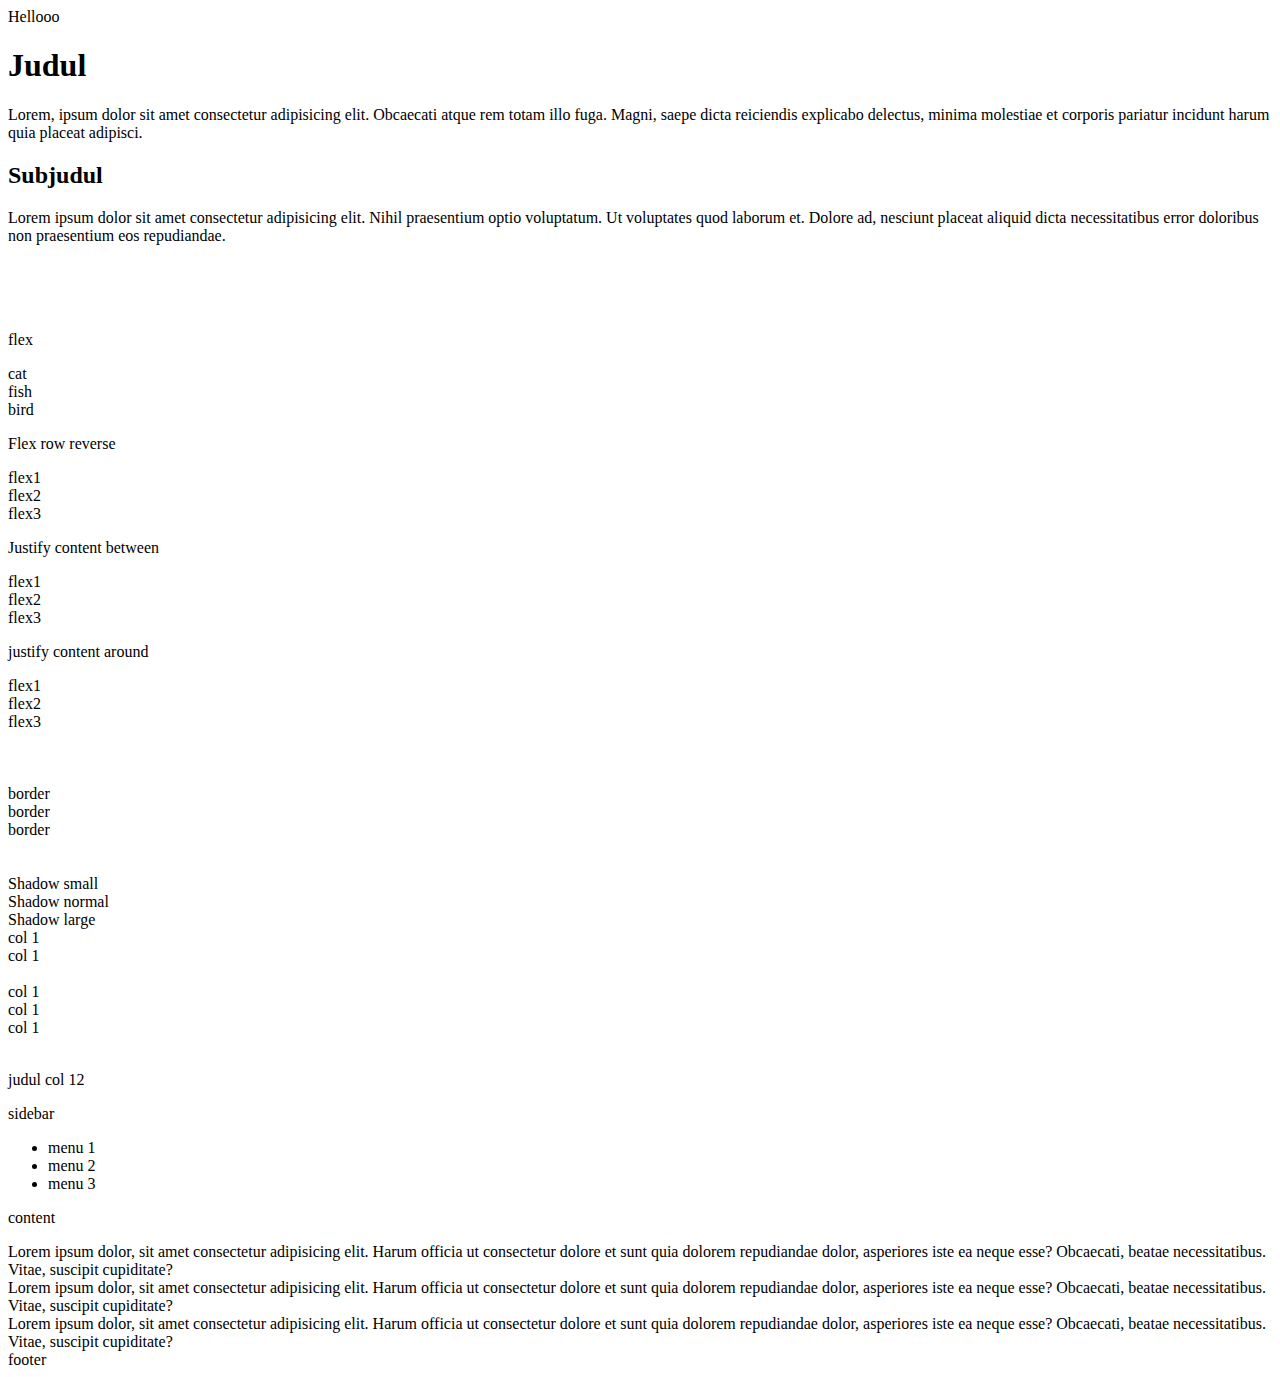
<file: Minggu 3/latihan/index.html>
<!DOCTYPE html>
<html lang="en">
<head>
    <meta charset="UTF-8">
    <meta name="viewport" content="width=device-width, initial-scale=1.0">
    <title>Latihan Bootstrap</title>
    <!--CSS BOOTSTRAP-->
    <link href="https://cdn.jsdelivr.net/npm/bootstrap@5.3.2/dist/css/bootstrap.min.css" rel="stylesheet" integrity="sha384-T3c6CoIi6uLrA9TneNEoa7RxnatzjcDSCmG1MXxSR1GAsXEV/Dwwykc2MPK8M2HN" crossorigin="anonymous">
</head>
<body>
    <div class="p-3 bg-primary mt-5 mb-3 text-center">Hellooo</div>
    <div class="bg-primary">
        <h1 class="text-light text-decoration-underliine">Judul</h1>
        <p class="text-center text-light fw-semibold">Lorem, ipsum dolor sit amet consectetur adipisicing elit. Obcaecati atque rem totam illo fuga. Magni, saepe dicta reiciendis explicabo delectus, minima molestiae et corporis pariatur incidunt harum quia placeat adipisci.</p>
        <h2 class=text-light text-decoration-underline">Subjudul</h2>
        <p class="text-center text-warning fw-bolder">Lorem ipsum dolor sit amet consectetur adipisicing elit. Nihil praesentium optio voluptatum. Ut voluptates quod laborum et. Dolore ad, nesciunt placeat aliquid dicta necessitatibus error doloribus non praesentium eos repudiandae.</p>
        <br>
        <br>
        <br>
        <div class="bg-secondary p-3">
            <p class="text-light">flex</p>
            <div class="d-flex">
                <div class="bg-success p-3 text-light">cat</div>
                <div class="bg-danger p-3 text-light">fish</div>
                <div class="bg-warning p-3 text-light">bird</div>
              </div>
        </div>
        <!--Flex kebalik-->
        <div class="bg-secondary p-3">
            <p class="text-light text-end">Flex row reverse</p>
            <div class="d-flex flex-row-reverse">
                <div class="bg-success p-3  text-light">flex1</div>
                <div class="bg-danger p-3 text-light">flex2</div>
                <div class="bg-warning p-3 text-light">flex3</div>
              </div>
        </div>
        <!--Justify content between-->
        <div class="bg-secondary p-3">
            <p class="text-light text-center">Justify content between</p>
            <div class="d-flex justify-content-between">
                <div class="bg-success p-3  text-light">flex1</div>
                <div class="bg-danger p-3 text-light">flex2</div>
                <div class="bg-warning p-3 text-light">flex3</div>
              </div>
        </div>
        <!--justify content around-->
        <div class="bg-secondary p-3">
            <p class="text-light text-center">justify content around</p>
            <div class="d-flex justify-content-around">
                <div class="bg-success p-3  text-light">flex1</div>
                <div class="bg-danger p-3 text-light">flex2</div>
                <div class="bg-warning p-3 text-light">flex3</div>
              </div>
        </div>
</div>
    </div>
    <br>
    <br>
    <br>
    <div>
        <div class="d-flex">
            <div class="border border-4 border-dark bg-info p-3 ">border</div>
        <div class="border border-4 border-dark bg-info p-3 rounded-circle">border</div>
        <div class="border border-start-0 border-top-0 border-4 border-dark bg-info p-3 rounded-circle">border</div>
        </div>
    </div>
    <br><br>
    <div class="shadow-sm p-3 mb-4">Shadow small</div>
    <div class="shadow p-3 mb-4">Shadow normal</div>
    <div class="shadow-lg p-3 mb-4">Shadow large</div>
    <!-- layout -->
    <div class="row">
        <div class="col-4 bg-danger p-3"> col 1</div>
        <div class="col-6 bg-primary p-3"> col 1</div>
    </div>
    <br>
    <div class="row">
        <div class="col-4 bg-danger p-3"> col 1</div>
        <div class="col-4 bg-primary p-3"> col 1</div>
        <div class="col-4 bg-warning p-3"> col 1</div>
    </div>
    <br>

    <div class="row text-light">
        <div class="col-12 bg-danger">
            <p class="text-light text-center">judul col 12</p>
        </div>
        <div class="col-3 bg-warning">
            <p>sidebar</p>
            <ul>
                <li>menu 1</li>
                <li>menu 2</li>
                <li>menu 3</li>
            </ul>
        </div>
        <div class="col-9 bg-success">
            <p>content</p>
            <div class="row">
                <div class="col-3">
                    <div class="box bg-dark">
                        Lorem ipsum dolor, sit amet consectetur adipisicing elit. Harum officia ut consectetur dolore et
                        sunt quia dolorem repudiandae dolor, asperiores iste ea neque esse? Obcaecati, beatae
                        necessitatibus. Vitae, suscipit cupiditate?
                    </div>
                </div>
                <div class="col-3">
                    <div class="box bg-dark">
                        Lorem ipsum dolor, sit amet consectetur adipisicing elit. Harum officia ut consectetur dolore et
                        sunt quia dolorem repudiandae dolor, asperiores iste ea neque esse? Obcaecati, beatae
                        necessitatibus. Vitae, suscipit cupiditate?
                    </div>
                </div>
                <div class="col-3">
                    <div class="box bg-dark">
                        Lorem ipsum dolor, sit amet consectetur adipisicing elit. Harum officia ut consectetur dolore et
                        sunt quia dolorem repudiandae dolor, asperiores iste ea neque esse? Obcaecati, beatae
                        necessitatibus. Vitae, suscipit cupiditate?
                    </div>
                </div>
            </div>
        </div>
        <div class="col-12 bg-primary text-center"> footer</div>
    </div>
    
    <!--JS BOOTSTRAP-->
    <script src="https://cdn.jsdelivr.net/npm/bootstrap@5.3.2/dist/js/bootstrap.bundle.min.js" integrity="sha384-C6RzsynM9kWDrMNeT87bh95OGNyZPhcTNXj1NW7RuBCsyN/o0jlpcV8Qyq46cDfL" crossorigin="anonymous"></script>
</body>
</html>
</file>
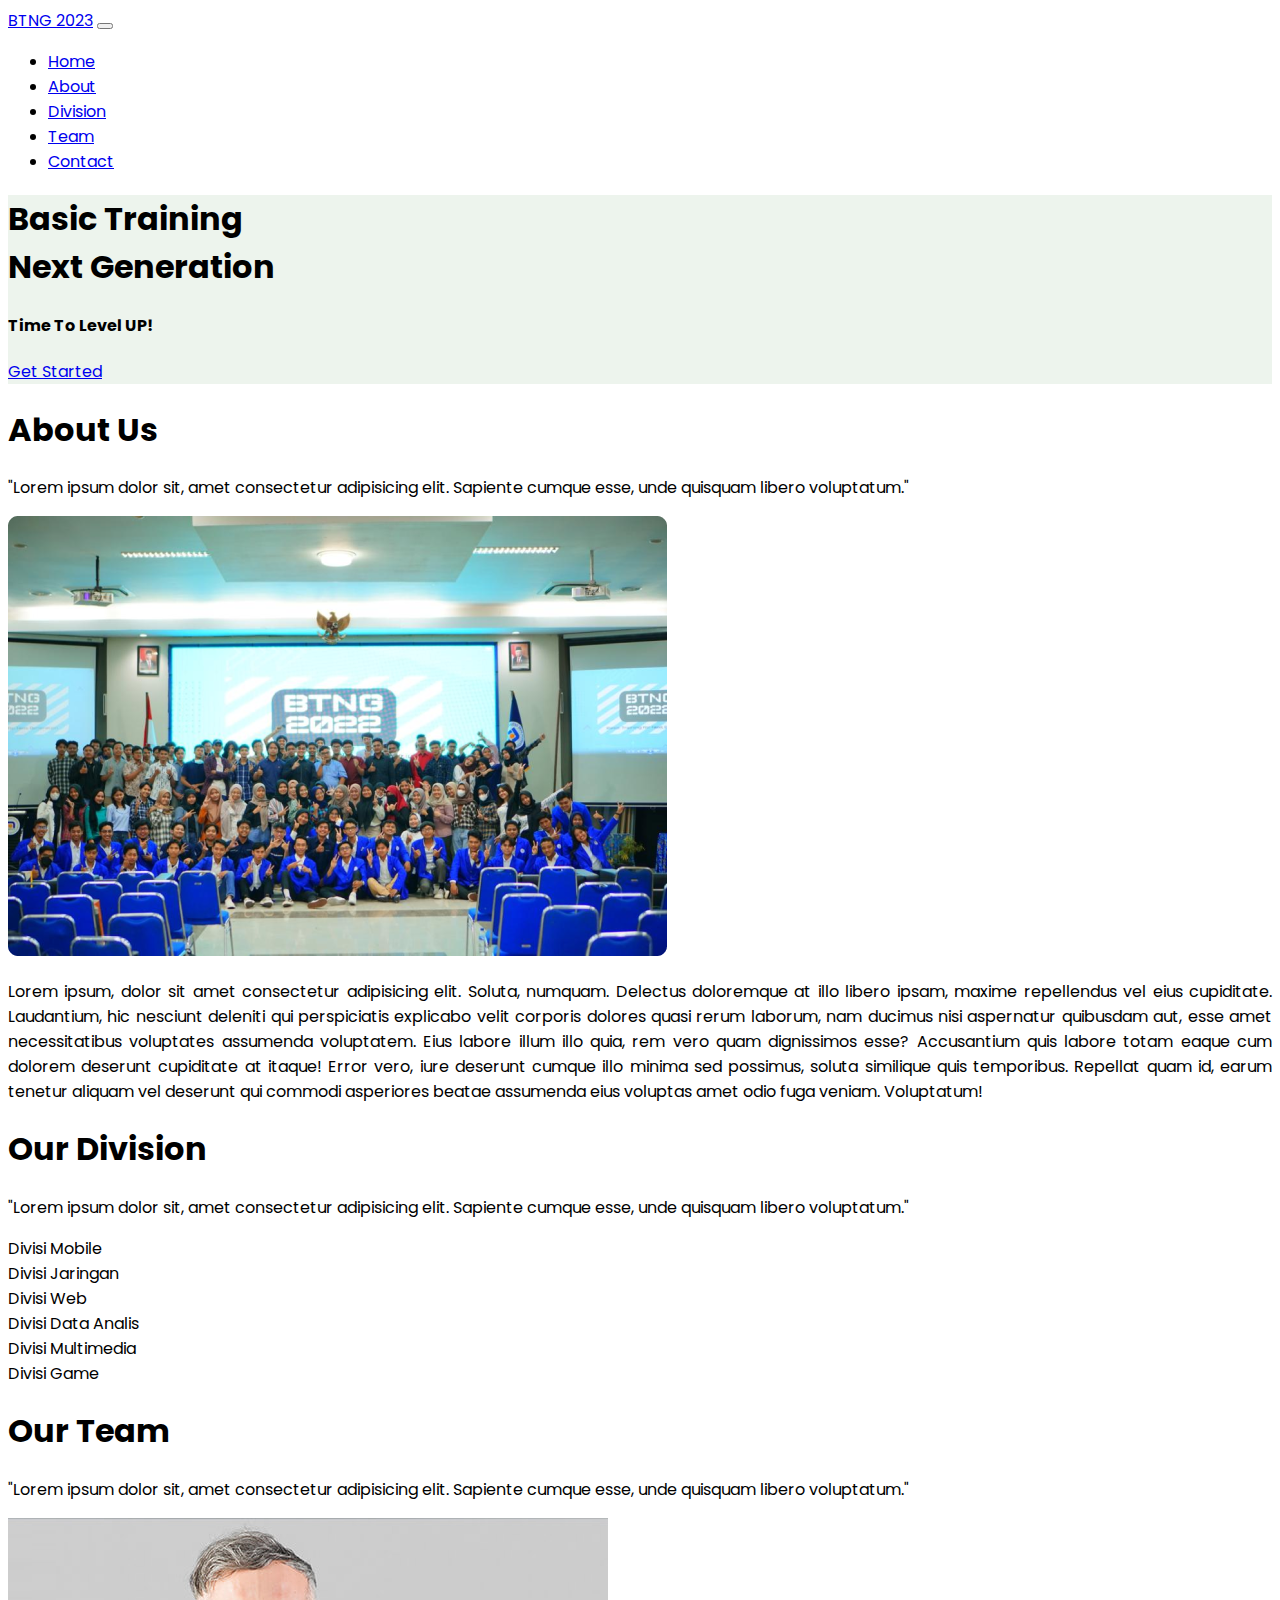
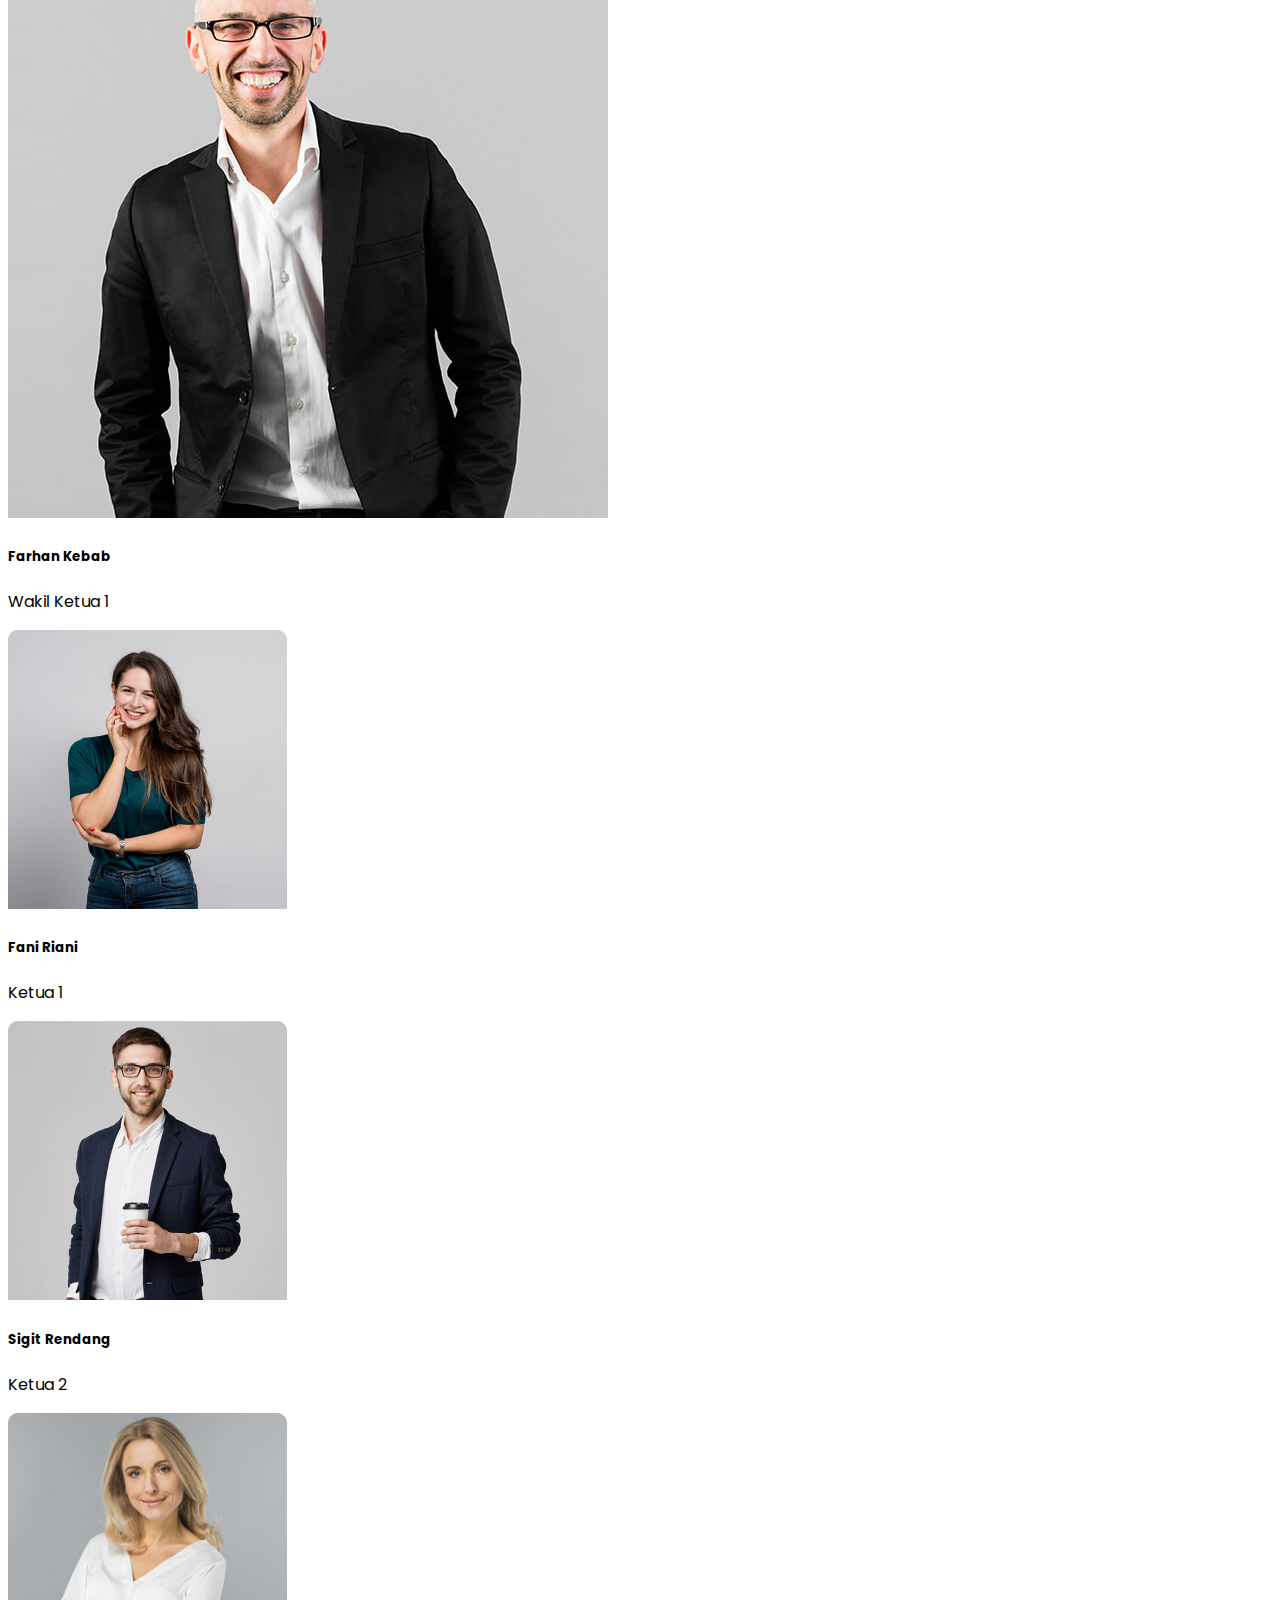
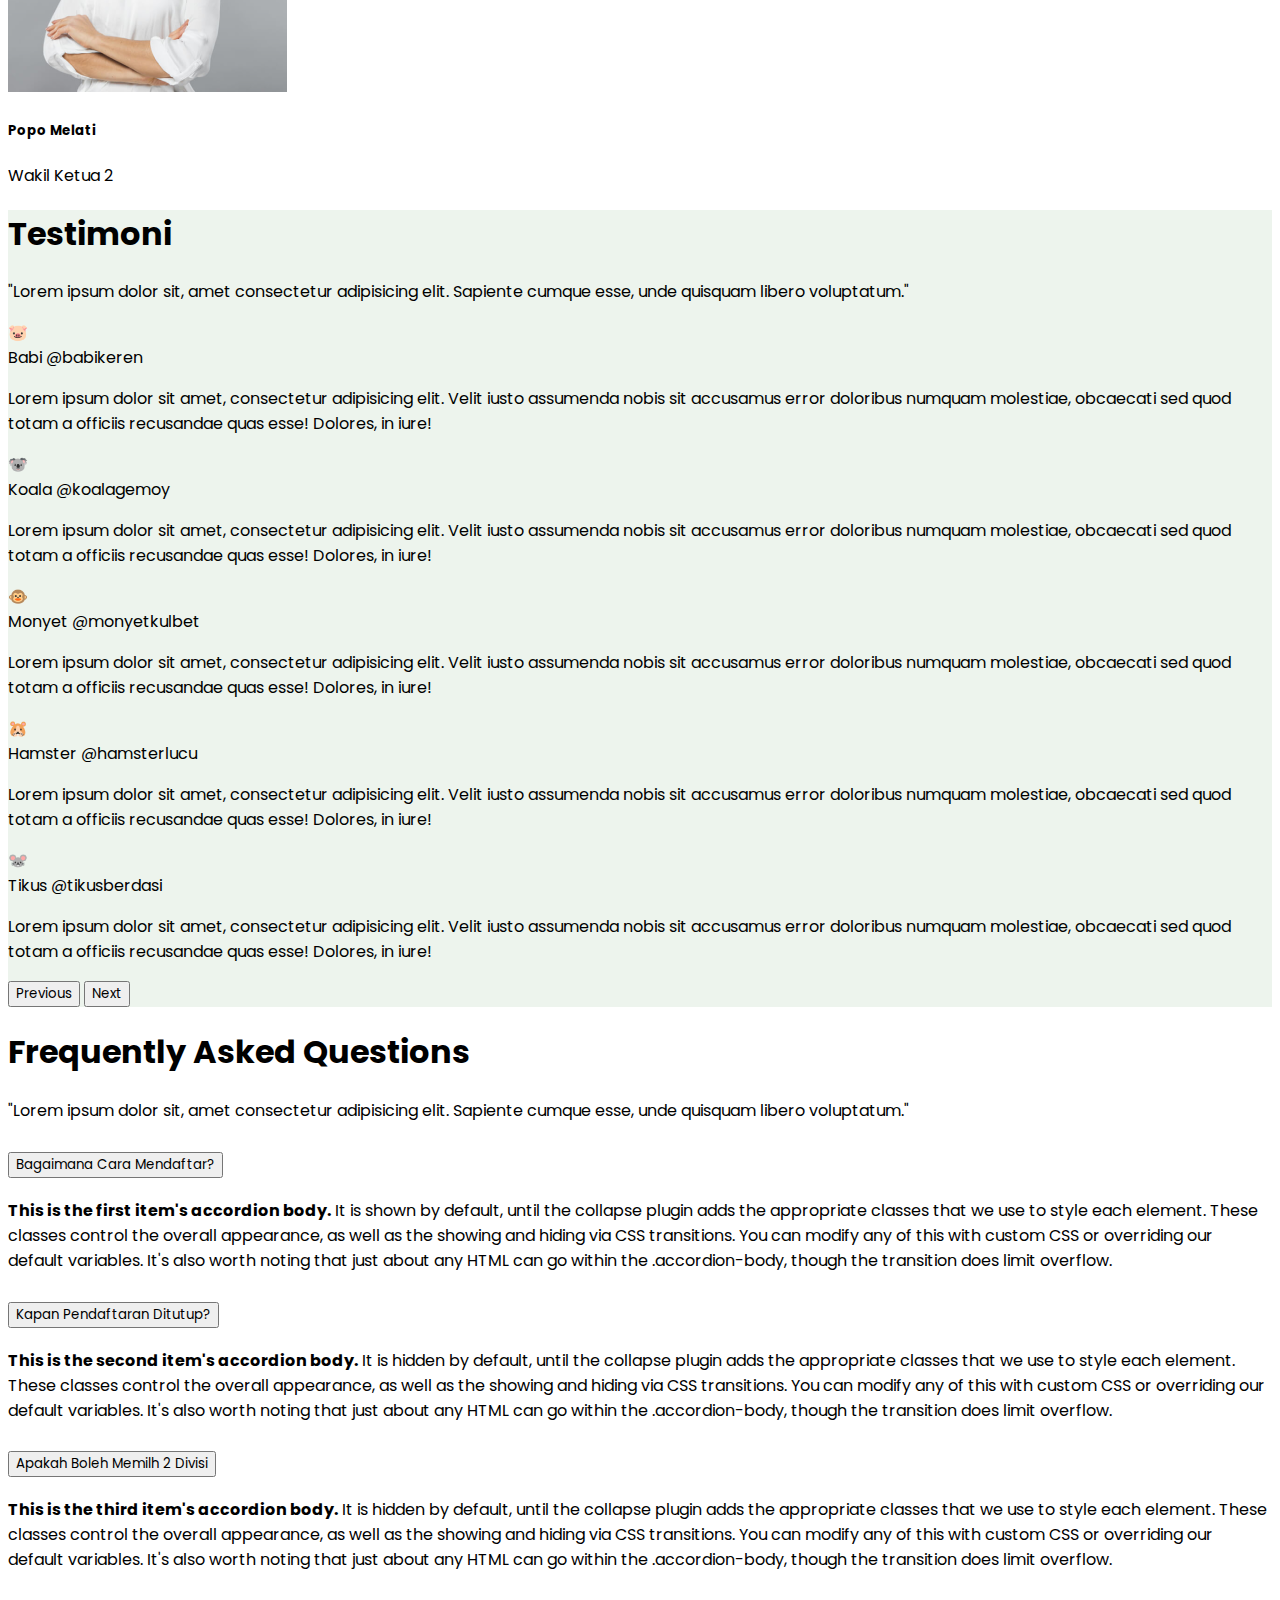
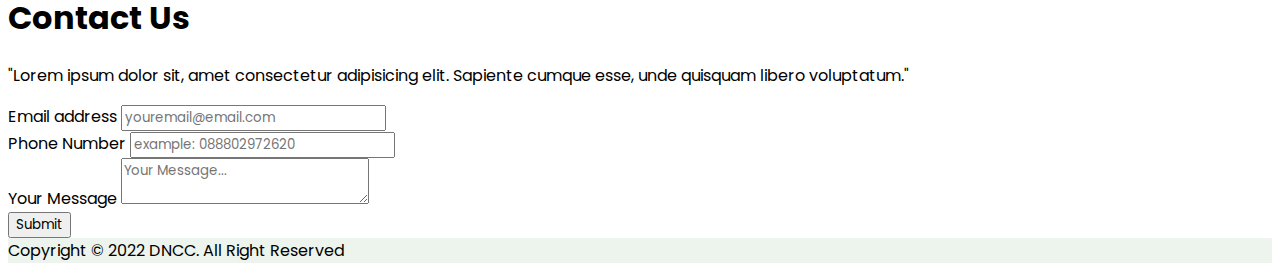
<file: Minggu 3/tugas/index.html>
<!DOCTYPE html>
<html lang="en">
<head>
    <meta charset="UTF-8">
    <meta name="viewport" content="width=device-width, initial-scale=1.0">
    <title>BTNG 2023</title>
    <!--CSS Bootstrap-->
    <link href="https://cdn.jsdelivr.net/npm/bootstrap@5.3.2/dist/css/bootstrap.min.css" rel="stylesheet" integrity="sha384-T3c6CoIi6uLrA9TneNEoa7RxnatzjcDSCmG1MXxSR1GAsXEV/Dwwykc2MPK8M2HN" crossorigin="anonymous"
    />
    <!--CSS external-->
    <link rel="stylesheet" href="asset/CSS/style.css">
    <!--LINK GOOGLE FONT-->
    <link rel="preconnect" href="https://fonts.googleapis.com">
<link rel="preconnect" href="https://fonts.gstatic.com" crossorigin>
<link href="https://fonts.googleapis.com/css2?family=Poppins:wght@400;700&display=swap" rel="stylesheet">
<!-- LINK FONT AWSOME -->
<link rel="stylesheet" href="https://cdnjs.cloudflare.com/ajax/libs/font-awesome/6.4.2/css/all.min.css" integrity="sha512-z3gLpd7yknf1YoNbCzqRKc4qyor8gaKU1qmn+CShxbuBusANI9QpRohGBreCFkKxLhei6S9CQXFEbbKuqLg0DA==" crossorigin="anonymous" referrerpolicy="no-referrer" />
</head>
<body>
    <!-- Navbar Start -->
    <nav class="navbar navbar-expand-lg shadow-sm p-3 fixed-top bg-white">
        <div class="container">
          <a class="navbar-brand fw-bold" href="#">BTNG <span class="text-primary">2023</span></a>
          <button class="navbar-toggler" type="button" data-bs-toggle="collapse" data-bs-target="#navbarSupportedContent" aria-controls="navbarSupportedContent" aria-expanded="false" aria-label="Toggle navigation">
            <span class="navbar-toggler-icon"></span>
          </button>
          <div class="collapse navbar-collapse" id="navbarSupportedContent">
            <ul class="navbar-nav ms-auto mb-2 mb-lg-0">
              <li class="nav-item">
                <a class="nav-link text-dark fs-5" href="#home">Home</a>
              </li>
              <li class="nav-item">
                <a class="nav-link text-dark fs-5 m-0 ms-lg-3" href="#about">About</a>
              </li>
              <li class="nav-item">
                <a class="nav-link text-dark fs-5 m-0 ms-lg-3" href="#division">Division</a>
              </li>
              <li class="nav-item">
                <a class="nav-link text-dark fs-5 m-0 ms-lg-3" href="#team">Team</a>
              </li>
              <li class="nav-item">
                <a class="nav-link text-dark fs-5 m-0 ms-lg-3" href="#contact">Contact</a>
              </li>
            </ul>
          </div>
        </div>
      </nav>
    <!-- Navbar End -->

    <!-- Hero Start -->
    <section id="home" class="bg-light">
        <div class="container">
            <div class="d-flex flex-column justify-content-center vh-100 align-items-center">
            <h1 class="fw-bold text-center">Basic Training <br /> Next Generation
            </h1>
            <h4 class="fs-3 my-2">Time To Level UP!</h4>
            <a href="#about" class="btn btn-primary fs-5 fw-bold mt-2">Get Started</a>
        </div>
    </section>
    <!-- Hero End -->

    <!-- About Start! -->
    <section id="about">
        <div class="container">
            <div class="title text-center mb-4 mt-5">
                <h1 class="fw-bold">About Us</h1>
                <p class="text-secondary">
                    "Lorem ipsum dolor sit, amet consectetur adipisicing elit. Sapiente cumque esse, unde quisquam libero voluptatum."
                </p>
            </div>
        </div>
        <div class="row gy-3">
            <div class="col-12 col-lg-6">
                <img src="asset/image/btng.png" alt="" class="img-fluid">
            </div>
            <div class="col-12 col-lg-6">
                <p style="text-align: justify;">Lorem ipsum, dolor sit amet consectetur adipisicing elit. Soluta, numquam. Delectus doloremque at illo libero ipsam, maxime repellendus vel eius cupiditate. Laudantium, hic nesciunt deleniti qui perspiciatis explicabo velit corporis dolores quasi rerum laborum, nam ducimus nisi aspernatur quibusdam aut, esse amet necessitatibus voluptates assumenda voluptatem. Eius labore illum illo quia, rem vero quam dignissimos esse? Accusantium quis labore totam eaque cum dolorem deserunt cupiditate at itaque! Error vero, iure deserunt cumque illo minima sed possimus, soluta similique quis temporibus. Repellat quam id, earum tenetur aliquam vel deserunt qui commodi asperiores beatae assumenda eius voluptas amet odio fuga veniam. Voluptatum!</p>
            </div>
        </div>
    </section>
    <!-- About End -->

    <!-- Division Start -->
    <section id="division"> 
        <div class="container">
            <div class="title text-center mb-4 mt-5">
                <h1 class="fw-bold">Our Division</h1>
                <p class="text-secondary">
                    "Lorem ipsum dolor sit, amet consectetur adipisicing elit. Sapiente cumque esse, unde quisquam libero voluptatum."
                </p>
            </div>
            <div class="row gap-4 gy-2 justify-content-center">
                <div class="col-12 col-md-4 col-lg-3">
                    <div class="box d-flex border border-dark rounded p-3 gap-3 align-items-center">
                        <div class="logo border border-dark p-2 rounded bg-light"><i class="fa-solid fa-mobile-screen fs-2"></i></div>
                        <span class="fs-5">Divisi Mobile</span>
                    </div>
                </div>
                <div class="col-12 col-md-4 col-lg-3">
                    <div class="box d-flex border border-dark rounded p-3 gap-3 align-items-center">
                        <div class="logo border border-dark p-2 rounded bg-light"><i class="fa-solid fa-wifi fs-2"></i></div>
                        <span class="fs-5">Divisi Jaringan</span>
                    </div>
                </div>
                <div class="col-12 col-md-4 col-lg-3">
                    <div class="box d-flex border border-dark rounded p-3 gap-3 align-items-center">
                        <div class="logo border border-dark p-2 rounded bg-light"><i class="fa-solid fa-globe fs-2"></i></div>
                        <span class="fs-5">Divisi Web</span>
                    </div>
                </div>
                <div class="col-12 col-md-4 col-lg-3">
                    <div class="box d-flex border border-dark rounded p-3 gap-3 align-items-center">
                        <div class="logo border border-dark p-2 rounded bg-light"><i class="fa-solid fa-chart-column fs-2"></i></div>
                        <span class="fs-5">Divisi Data Analis</span>
                    </div>
                </div>
                <div class="col-12 col-md-4 col-lg-3">
                    <div class="box d-flex border border-dark rounded p-3 gap-3 align-items-center">
                        <div class="logo border border-dark p-2 rounded bg-light"><i class="fa-solid fa-camera fs-2"></i></div>
                        <span class="fs-5">Divisi Multimedia</span>
                    </div>
                </div>
                <div class="col-12 col-md-4 col-lg-3">
                    <div class="box d-flex border border-dark rounded p-3 gap-3 align-items-center">
                        <div class="logo border border-dark p-2 rounded bg-light"> <i class="fa-solid fa-gamepad fs-2"></i></div>
                        <span class="fs-5">Divisi Game</span>
                    </div>
                </div>
            </div>
        </div>
    </section>
    <!-- Division End -->

    <!-- Team Start -->
    <section id="team">
        <div class="container">
            <div class="title text-center mb-4 mt-5">
                <h1 class="fw-bold">Our Team</h1>
                <p class="text-secondary">
                    "Lorem ipsum dolor sit, amet consectetur adipisicing elit. Sapiente cumque esse, unde quisquam libero voluptatum."
                </p>
            <div class="row gy-4 justify-content-center">
                <div class="col-12 col-md-4 col-lg-3">
                    <div class="card">
                        <img src="asset/image/person1.png" class="card-img-top">
                        <div class="card-body text-center">
                          <h5 class="card-title fw-bold">Farhan Kebab</h5>
                          <p class="card-text text-secondary">Wakil Ketua 1</p>
                        </div>
                      </div>
                </div>
                <div class="col-12 col-md-4 col-lg-3">
                    <div class="card">
                        <img src="asset/image/person2.png" class="card-img-top">
                        <div class="card-body text-center">
                          <h5 class="card-title fw-bold">Fani Riani</h5>
                          <p class="card-text text-secondary">Ketua 1</p>
                        </div>
                      </div>
                </div>
                <div class="col-12 col-md-4 col-lg-3">
                    <div class="card">
                        <img src="asset/image/person3.png" class="card-img-top">
                        <div class="card-body text-center">
                          <h5 class="card-title fw-bold">Sigit Rendang</h5>
                          <p class="card-text text-secondary">Ketua 2</p>
                        </div>
                      </div>
                </div>
                <div class="col-12 col-md-4 col-lg-3">
                    <div class="card">
                        <img src="asset/image/person4.png" class="card-img-top">
                        <div class="card-body text-center">
                          <h5 class="card-title fw-bold">Popo Melati</h5>
                          <p class="card-text text-secondary">Wakil Ketua 2</p>
                        </div>
                      </div>
                </div>
            </div>
        </div>
    </section>
    <!-- Team End -->

    <!-- Testimoni Start -->
    <section id="testimoni" class="bg-light py-5 my-5">
        <div class="container">
            <div class="title text-center mb-4 mt-5">
                <h1 class="fw-bold">Testimoni</h1>
                <p class="text-secondary">
                    "Lorem ipsum dolor sit, amet consectetur adipisicing elit. Sapiente cumque esse, unde quisquam libero voluptatum."
                </p>
            </div>
            <div id="carouselExample" class="carousel slide carousel-dark">
                <div class="carousel-inner">
                  <div class="carousel-item active">
                    <div class="border border-dark p-5 rounded w-75 mx-auto">
                        <div class="d-flex flex-column flex-lg-row gap-3 align-items-start">
                            <div class="fs-1 border border-dark p-3 py-1 rounded-circle">
                                🐷
                            </div>
                                <div class="d-flex flex-column">
                                    <div class="d-flex align-items-center gap-1">
                                    <span class="fw-bold fs-4">Babi</span>
                                    <span class="text-secondary">@babikeren</span>
                                </div>
                                    <p>Lorem ipsum dolor sit amet, consectetur adipisicing elit. Velit iusto assumenda nobis sit accusamus error doloribus numquam molestiae, obcaecati sed quod totam a officiis recusandae quas esse! Dolores, in iure!
                                    </p>
                                </div>
                             </div>
                        </div>
                  </div>
                  <div class="carousel-item">
                    <div class="border border-dark p-5 rounded w-75 mx-auto">
                        <div class="d-flex flex-column flex-lg-row gap-3 align-items-start">
                            <div class="fs-1 border border-dark p-3 py-1 rounded-circle">
                                🐨
                            </div>
                                <div class="d-flex flex-column">
                                    <div class="d-flex align-items-center gap-1">
                                    <span class="fw-bold fs-4">Koala</span>
                                    <span class="text-secondary">@koalagemoy</span>
                                </div>
                                    <p>Lorem ipsum dolor sit amet, consectetur adipisicing elit. Velit iusto assumenda nobis sit accusamus error doloribus numquam molestiae, obcaecati sed quod totam a officiis recusandae quas esse! Dolores, in iure!
                                    </p>
                                </div>
                             </div>
                        </div>
                  </div>
                  <div class="carousel-item">
                    <div class="border border-dark p-5 rounded w-75 mx-auto">
                        <div class="d-flex flex-column flex-lg-row gap-3 align-items-start">
                            <div class="fs-1 border border-dark p-3 py-1 rounded-circle">
                                🐵
                            </div>
                                <div class="d-flex flex-column">
                                    <div class="d-flex align-items-center gap-1">
                                    <span class="fw-bold fs-4">Monyet</span>
                                    <span class="text-secondary">@monyetkulbet</span>
                                </div>
                                    <p>Lorem ipsum dolor sit amet, consectetur adipisicing elit. Velit iusto assumenda nobis sit accusamus error doloribus numquam molestiae, obcaecati sed quod totam a officiis recusandae quas esse! Dolores, in iure!
                                    </p>
                                </div>
                             </div>
                        </div>
                  </div>
                  <div class="carousel-item">
                    <div class="border border-dark p-5 rounded w-75 mx-auto">
                        <div class="d-flex flex-column flex-lg-row gap-3 align-items-start">
                            <div class="fs-1 border border-dark p-3 py-1 rounded-circle">
                                🐹
                            </div>
                                <div class="d-flex flex-column">
                                    <div class="d-flex align-items-center gap-1">
                                    <span class="fw-bold fs-4">Hamster</span>
                                    <span class="text-secondary">@hamsterlucu</span>
                                </div>
                                    <p>Lorem ipsum dolor sit amet, consectetur adipisicing elit. Velit iusto assumenda nobis sit accusamus error doloribus numquam molestiae, obcaecati sed quod totam a officiis recusandae quas esse! Dolores, in iure!
                                    </p>
                                </div>
                             </div>
                        </div>
                  </div>
                  <div class="carousel-item">
                    <div class="border border-dark p-5 rounded w-75 mx-auto">
                        <div class="d-flex flex-column flex-lg-row gap-3 align-items-start">
                            <div class="fs-1 border border-dark p-3 py-1 rounded-circle">
                                🐭
                            </div>
                                <div class="d-flex flex-column">
                                    <div class="d-flex align-items-center gap-1">
                                    <span class="fw-bold fs-4">Tikus</span>
                                    <span class="text-secondary">@tikusberdasi</span>
                                </div>
                                    <p>Lorem ipsum dolor sit amet, consectetur adipisicing elit. Velit iusto assumenda nobis sit accusamus error doloribus numquam molestiae, obcaecati sed quod totam a officiis recusandae quas esse! Dolores, in iure!
                                    </p>
                                </div>
                             </div>
                        </div>
                  </div>
                </div>
                <button class="carousel-control-prev" type="button" data-bs-target="#carouselExample" data-bs-slide="prev">
                  <span class="carousel-control-prev-icon" aria-hidden="true"></span>
                  <span class="visually-hidden">Previous</span>
                </button>
                <button class="carousel-control-next" type="button" data-bs-target="#carouselExample" data-bs-slide="next">
                  <span class="carousel-control-next-icon" aria-hidden="true"></span>
                  <span class="visually-hidden">Next</span>
                </button>
              </div>
        </div>
    </section>
    <!-- Testimoni End -->

    <!-- FAQ Start -->
    <section id="faq"></section>
        <div class="container">
            <div class="title text-center mb-4 mt-5">
                <h1 class="fw-bold">Frequently Asked Questions</h1>
                <p class="text-secondary">
                    "Lorem ipsum dolor sit, amet consectetur adipisicing elit. Sapiente cumque esse, unde quisquam libero voluptatum."
                </p>
            </div>
            <div class="accordion" id="accordionExample">
                <div class="accordion-item">
                  <h2 class="accordion-header">
                    <button class="accordion-button collapsed fw-bold" type="button" data-bs-toggle="collapse" data-bs-target="#collapseOne" aria-expanded="true" aria-controls="collapseOne">
                      Bagaimana Cara Mendaftar?
                    </button>
                  </h2>
                  <div id="collapseOne" class="accordion-collapse collapse" data-bs-parent="#accordionExample">
                    <div class="accordion-body">
                      <strong>This is the first item's accordion body.</strong> It is shown by default, until the collapse plugin adds the appropriate classes that we use to style each element. These classes control the overall appearance, as well as the showing and hiding via CSS transitions. You can modify any of this with custom CSS or overriding our default variables. It's also worth noting that just about any HTML can go within the <code>.accordion-body</code>, though the transition does limit overflow.
                    </div>
                  </div>
                </div>
                <div class="accordion-item">
                  <h2 class="accordion-header">
                    <button class="accordion-button collapsed fw-bold" type="button" data-bs-toggle="collapse" data-bs-target="#collapseTwo" aria-expanded="false" aria-controls="collapseTwo">
                      Kapan Pendaftaran Ditutup?
                    </button>
                  </h2>
                  <div id="collapseTwo" class="accordion-collapse collapse" data-bs-parent="#accordionExample">
                    <div class="accordion-body">
                      <strong>This is the second item's accordion body.</strong> It is hidden by default, until the collapse plugin adds the appropriate classes that we use to style each element. These classes control the overall appearance, as well as the showing and hiding via CSS transitions. You can modify any of this with custom CSS or overriding our default variables. It's also worth noting that just about any HTML can go within the <code>.accordion-body</code>, though the transition does limit overflow.
                    </div>
                  </div>
                </div>
                <div class="accordion-item">
                  <h2 class="accordion-header">
                    <button class="accordion-button collapsed fw-bold" type="button" data-bs-toggle="collapse" data-bs-target="#collapseThree" aria-expanded="false" aria-controls="collapseThree">
                      Apakah Boleh Memilh 2 Divisi
                    </button>
                  </h2>
                  <div id="collapseThree" class="accordion-collapse collapse" data-bs-parent="#accordionExample">
                    <div class="accordion-body">
                      <strong>This is the third item's accordion body.</strong> It is hidden by default, until the collapse plugin adds the appropriate classes that we use to style each element. These classes control the overall appearance, as well as the showing and hiding via CSS transitions. You can modify any of this with custom CSS or overriding our default variables. It's also worth noting that just about any HTML can go within the <code>.accordion-body</code>, though the transition does limit overflow.
                    </div>
                  </div>
                </div>
              </div>
        </div>
    <!-- FAQ End -->
    <!-- Contact start -->
    <section id="contact">
      <div class="container">
        <div class="title text-center mb-4 mt-5">
          <h1 class="fw-bold">Contact Us</h1>
          <p class="text-secondary">
              "Lorem ipsum dolor sit, amet consectetur adipisicing elit. Sapiente cumque esse, unde quisquam libero voluptatum."
          </p>
      </div>
      <form>
        <div class="row">
          <div class="col-12 col-lg-6">
            <div class="mb-3">
              <label for="exampleInputEmail1" class="form-label">Email address</label>
              <input type="email" class="form-control p-3" id="exampleInputEmail1" placeholder="youremail@email.com"
              />
            </div>
          </div>
          <div class="col-12 col-lg-6">
            <div class="mb-3">
              <label for="exampleInputEmail1" class="form-label">Phone Number</label>
              <input type="text" class="form-control p-3" placeholder="example: 088802972620"
              />
            </div>
          </div>
              <div class="col-12">
                <div class="mb-3">
                  <label for="exampleInputEmail1" class="form-label">Your Message</label>
                  <textarea
                  class="form-control p-3"
                  placeholder="Your Message..."
                ></textarea>
              </div>
            </div>
          </div>
        
        <button type="submit" class="btn btn-primary">Submit</button>
      </form>
      </div>
    </section>
    <!-- Contact End -->

    <!-- Footer Start -->
    <footer class="p-4 bg-light text-center mt-5">
      Copyright © 2022 DNCC. All Right Reserved
    </footer>
    <!-- Footer End -->

    <!--JS Bootstrap-->
    <script src="https://cdn.jsdelivr.net/npm/bootstrap@5.3.2/dist/js/bootstrap.bundle.min.js" integrity="sha384-C6RzsynM9kWDrMNeT87bh95OGNyZPhcTNXj1NW7RuBCsyN/o0jlpcV8Qyq46cDfL" crossorigin="anonymous"></script>
</body>
</html>
</file>
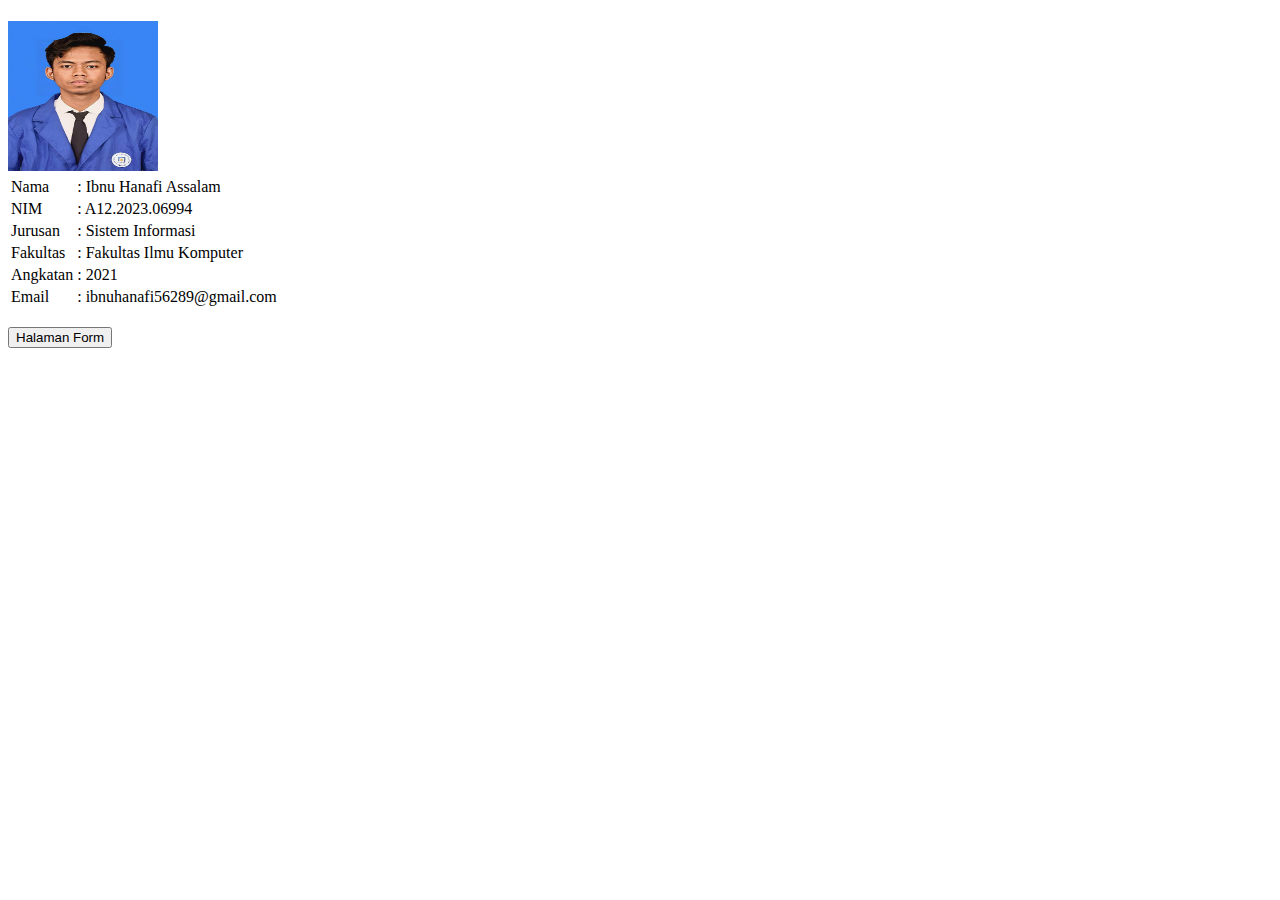
<file: Minggu 1/biodata.html>
<!DOCTYPE html>
<html>
<head>
	<title>Halaman Form</title>
</head>
<body>
	<h1></h1>
	<img src="foto ibnu hanafi udinus.jpeg" alt=""><style>
		img{
			height: 150px;
			width: 150px;
		} 
	</style> 
	<form action="#" method="post">
	<table>
		<tr>
			<td>Nama</td>
			<td>: Ibnu Hanafi Assalam</td>
		</tr>
		<tr>
			<td>NIM</td>
			<td>: A12.2023.06994</td>
		</tr>
		<tr>
			<td>Jurusan</td>
			<td>: Sistem Informasi</td>
		</tr>
		<tr>
			<td>Fakultas</td>
			<td>: Fakultas Ilmu Komputer</td>
		</tr>
		<tr>
			<td>Angkatan</td>
			<td>: 2021</td>
		</tr>
		<tr>
			<td>Email</td>
			<td>: ibnuhanafi56289@gmail.com</td>
		</tr>
	</table>	<br>
  	<table>
		<a href="formbiodata.html"><input type="button" value="Halaman Form"</a>
	</table>

  	</form> 
</body>
</html>
</file>
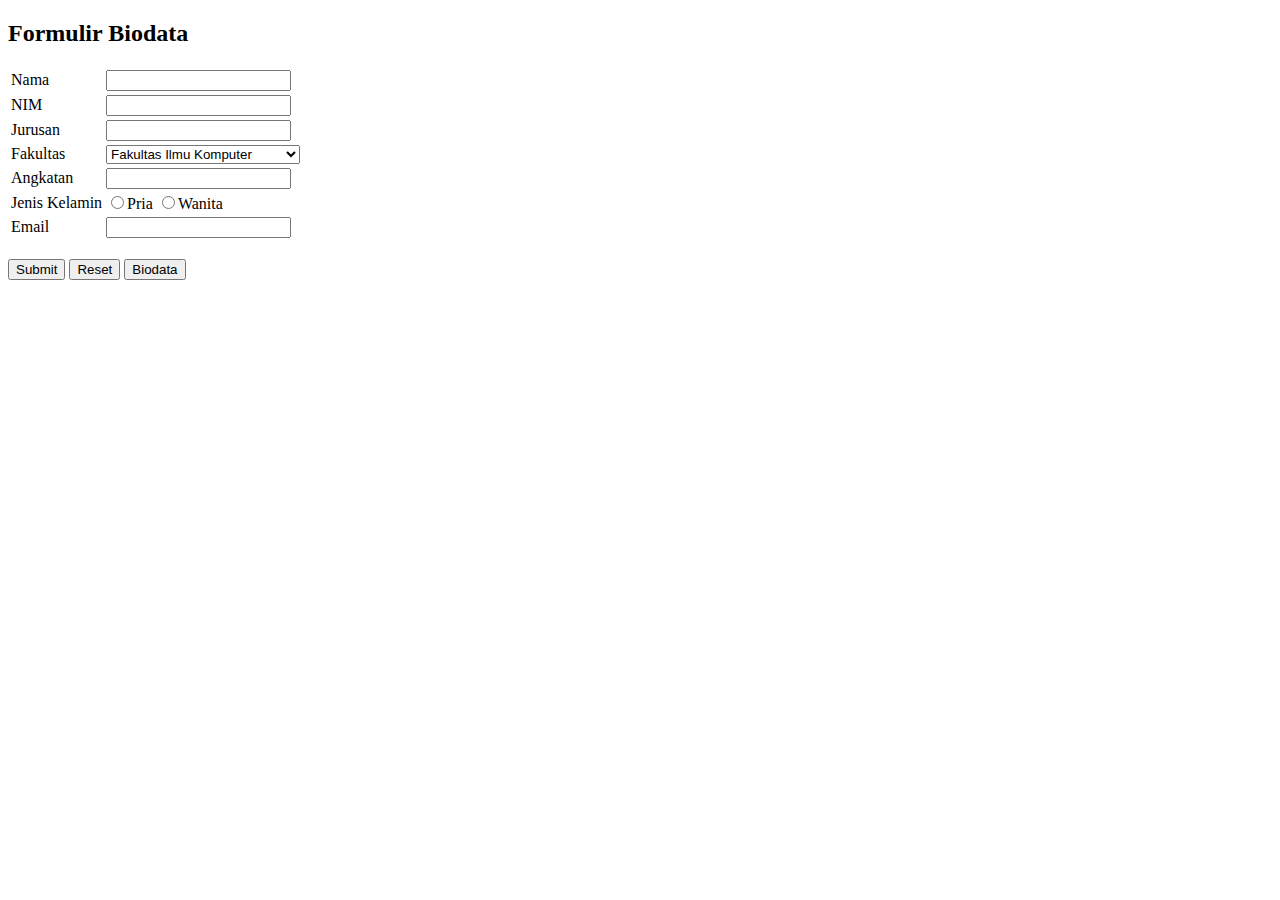
<file: Minggu 1/formbiodata.html>
<!DOCTYPE html>
<html>
<head>
	<title>Formulir Biodata</title>
</head>
<body>
	<h2>Formulir Biodata</h2>

	<form action="#" method="post">
    <table>
        <tr>
            <td>Nama</td>
            <td><input type="text"></td>
        </tr>
        <tr>
            <td>NIM</td>
            <td><input type="text"></td>
        </tr>
        <tr>
            <td>Jurusan</td>
            <td><input type="text"></td>
        </tr>
        <tr>
            <td>Fakultas </td>
            <td><select>
                <option>Fakultas Ilmu Komputer</option>
                <option>Fakultas Ekonomi dan Bisnis</option>
                <option>Fakultas Ilmu Budaya</option>
                <option>Fakultas Teknik</option>
                <option>Fakultas Kesehatan</option>
                <option>Fakultas Kedokteran</option>
            </select>
            </td>
        </tr>
        <tr>
            <td>Angkatan</td>
            <td><input type="text">
        </tr>
        <tr>
            <td>Jenis Kelamin</td>
            <td><input type="radio" name="jk">Pria
                <input type="radio" name="jk">Wanita
            </td>
        </tr>
        <tr>
            <td>Email</td>
            <td><input type="text"</td>
        </tr>
    
    </table>
        

<br>


  		<input type="submit" value="Submit">
  		<input type="reset" value="Reset">
  		<table>
            <a href="biodata.html"><input type="button" value="Biodata"</a>
        </table>
  </form> 
</body>
</html>
</file>
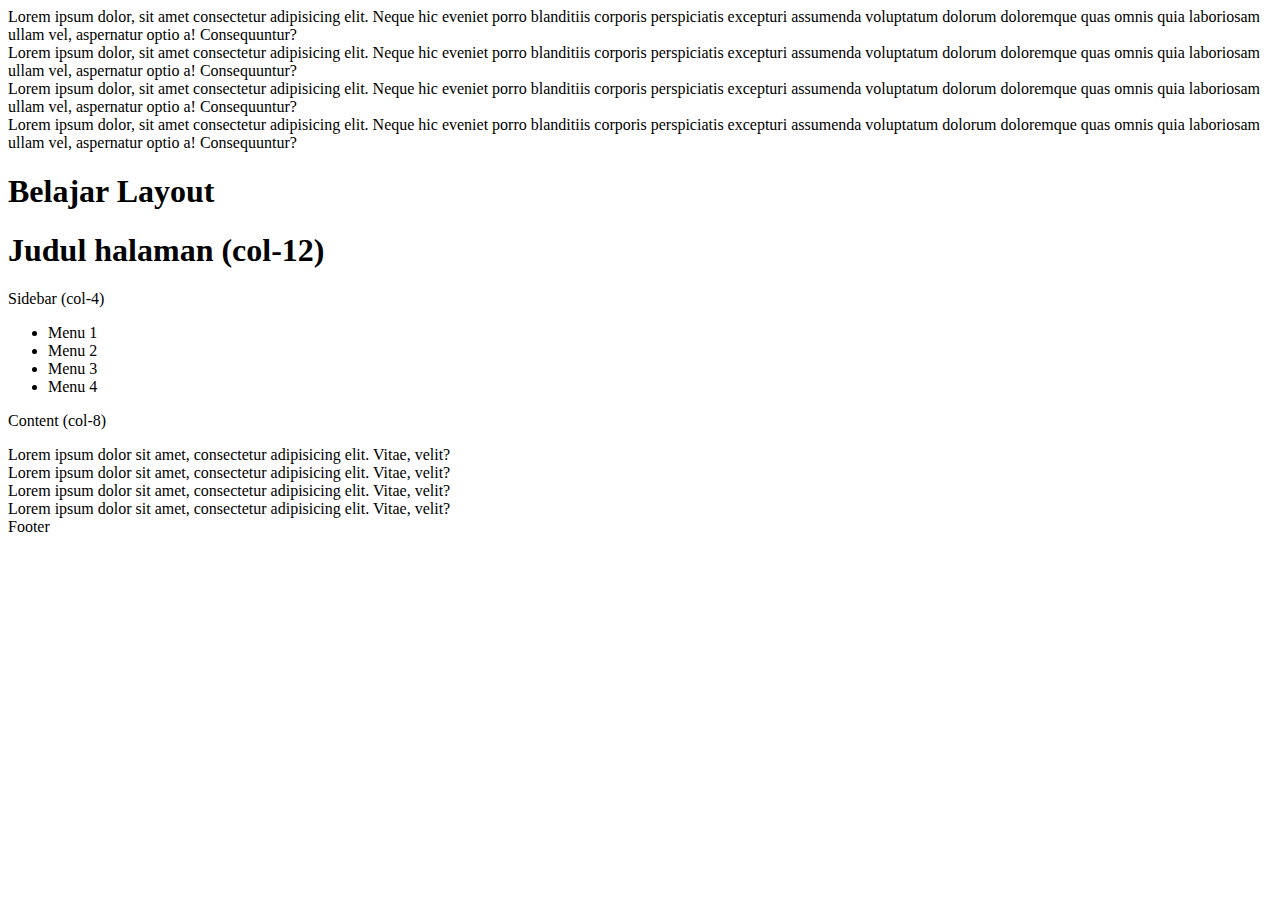
<file: Minggu 3/latihan/container.html>
<!DOCTYPE html>
<html lang="en">
<head>
    <meta charset="UTF-8">
    <meta name="viewport" content="width=device-width, initial-scale=1.0">
    <title>Bootstrap - Container, Layout, Breakpoints</title>
    <!-- CSS Bootstrap -->
    <link href="https://cdn.jsdelivr.net/npm/bootstrap@5.3.2/dist/css/bootstrap.min.css" rel="stylesheet" integrity="sha384-T3c6CoIi6uLrA9TneNEoa7RxnatzjcDSCmG1MXxSR1GAsXEV/Dwwykc2MPK8M2HN" crossorigin="anonymous">
</head>
<body>
    <div class="container">
        <div class="row mb-3">
            <div class="col-3 bg-danger">Lorem ipsum dolor, sit amet consectetur adipisicing elit. Neque hic eveniet porro blanditiis corporis perspiciatis excepturi assumenda voluptatum dolorum doloremque quas omnis quia laboriosam ullam vel, aspernatur optio a! Consequuntur?</div>
            <div class="col-3 bg-warning">Lorem ipsum dolor, sit amet consectetur adipisicing elit. Neque hic eveniet porro blanditiis corporis perspiciatis excepturi assumenda voluptatum dolorum doloremque quas omnis quia laboriosam ullam vel, aspernatur optio a! Consequuntur?</div>
            <div class="col-3 bg-danger">Lorem ipsum dolor, sit amet consectetur adipisicing elit. Neque hic eveniet porro blanditiis corporis perspiciatis excepturi assumenda voluptatum dolorum doloremque quas omnis quia laboriosam ullam vel, aspernatur optio a! Consequuntur?</div>
            <div class="col-3 bg-warning">Lorem ipsum dolor, sit amet consectetur adipisicing elit. Neque hic eveniet porro blanditiis corporis perspiciatis excepturi assumenda voluptatum dolorum doloremque quas omnis quia laboriosam ullam vel, aspernatur optio a! Consequuntur?</div>
        </div>

        <h1 class="text-center">Belajar Layout</h1>
        <div class="row">
            <div class="col-12 bg-info">
                <h1 class="text-center">Judul halaman (col-12)</h1>
            </div>
            <div class="col-12 col-lg-4 bg-warning">
                <p>Sidebar (col-4)</p>
                <ul>
                    <li>Menu 1</li>
                    <li>Menu 2</li>
                    <li>Menu 3</li>
                    <li>Menu 4</li>
                </ul>
            </div>
            <div class="col-12 col-lg-8 bg-success">
                <p>Content (col-8)</p>
                <div class="row">
                    <div class="col-12 col-md-6 col-lg-3 bg-danger">
                        <div class="bg-dark border border-light text-light">
                            Lorem ipsum dolor sit amet, consectetur adipisicing elit. Vitae, velit?
                        </div>
                    </div>
                    <div class="col-12 col-md-6 col-lg-3 bg-danger">
                        <div class="bg-dark border border-light text-light">
                            Lorem ipsum dolor sit amet, consectetur adipisicing elit. Vitae, velit?
                        </div>
                    </div>
                    <div class="col-12 col-md-6 col-lg-3 bg-danger">
                        <div class="bg-dark border border-light text-light">
                            Lorem ipsum dolor sit amet, consectetur adipisicing elit. Vitae, velit?
                        </div>
                    </div>
                    <div class="col-12 col-md-6 col-lg-3 bg-danger">
                        <div class="bg-dark border border-light text-light">
                            Lorem ipsum dolor sit amet, consectetur adipisicing elit. Vitae, velit?
                        </div>
                    </div>
                </div>
            </div>
            <div class="col-12 bg-info text-center">Footer</div>
        </div>
    </div>

    <!-- JS Bootstrap -->
    <script src="https://cdn.jsdelivr.net/npm/bootstrap@5.3.2/dist/js/bootstrap.bundle.min.js" integrity="sha384-C6RzsynM9kWDrMNeT87bh95OGNyZPhcTNXj1NW7RuBCsyN/o0jlpcV8Qyq46cDfL" crossorigin="anonymous"></script>
</body>
</html>
</file>
<file: Minggu 3/tugas/asset/CSS/style.css>
* {
    font-family: 'Poppins', sans-serif;
}

.bg-light{
    background-color: #edf4ed !important;
}
</file>
